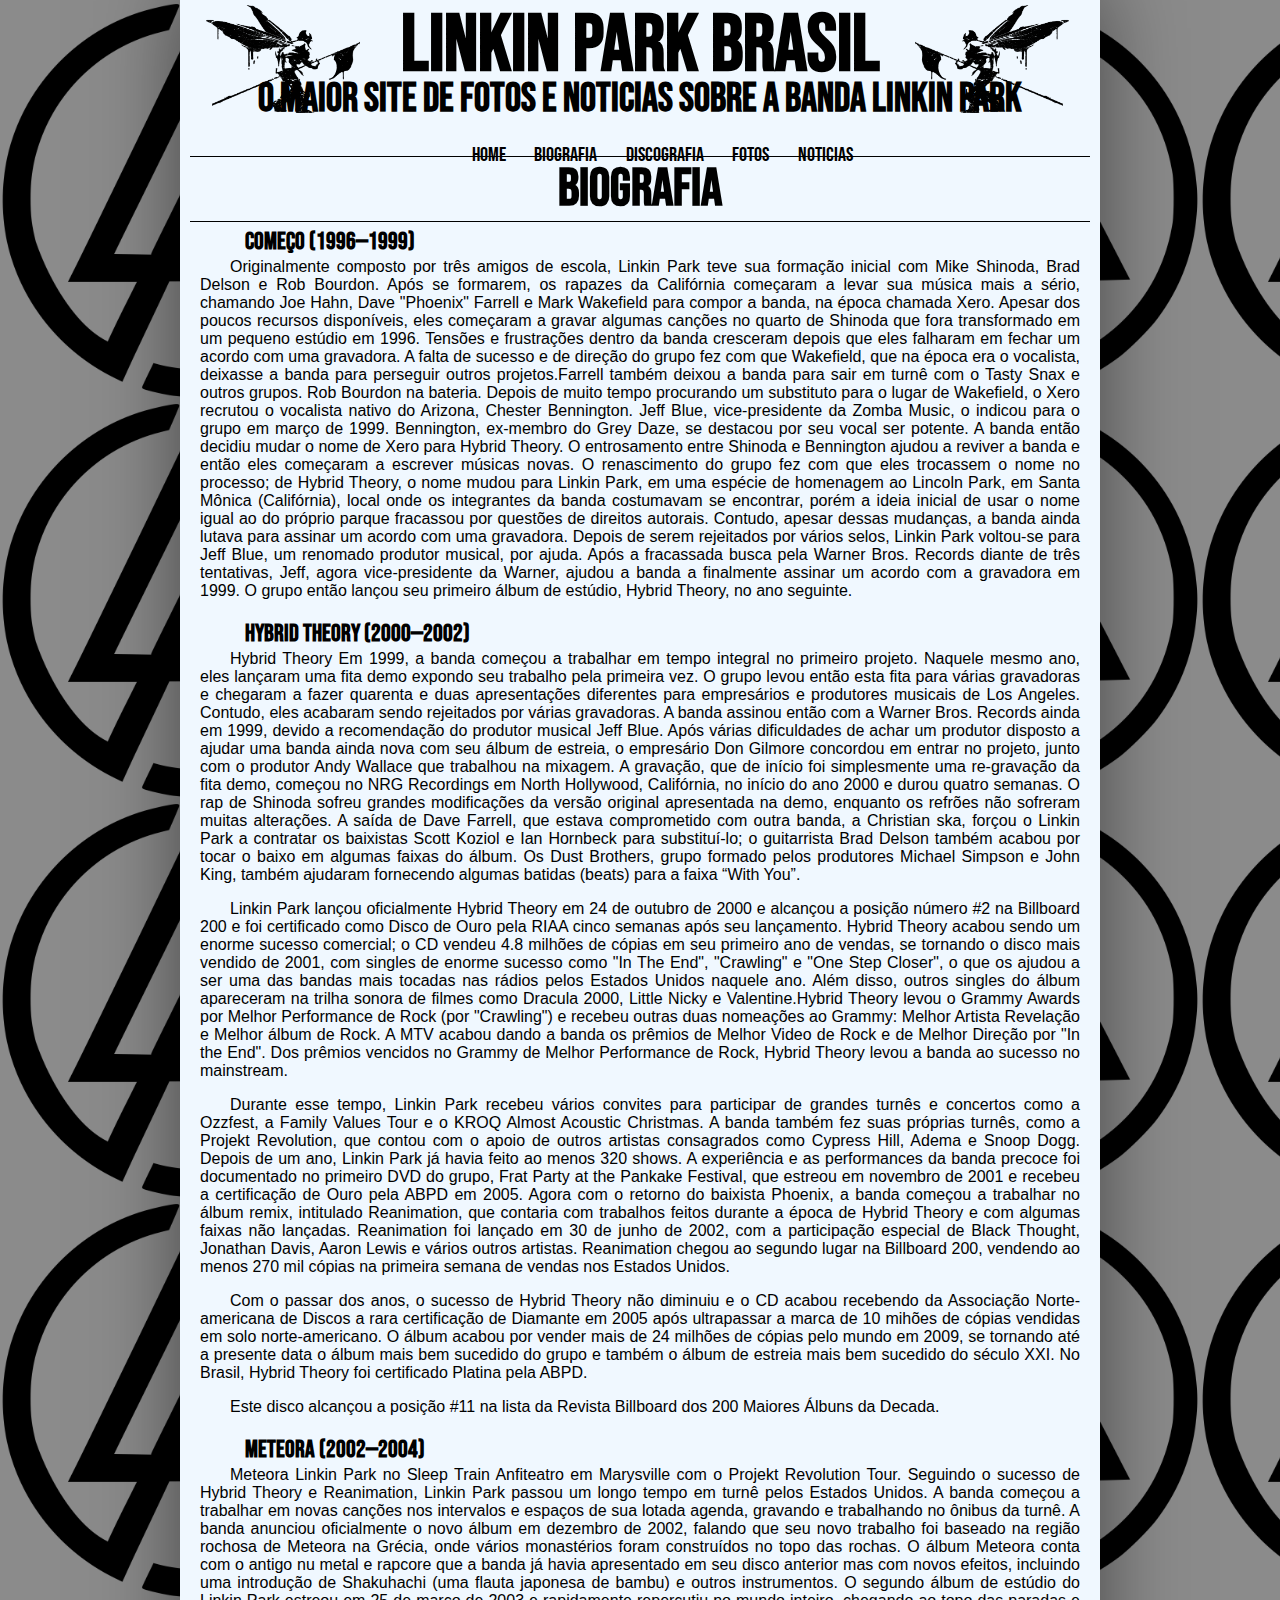
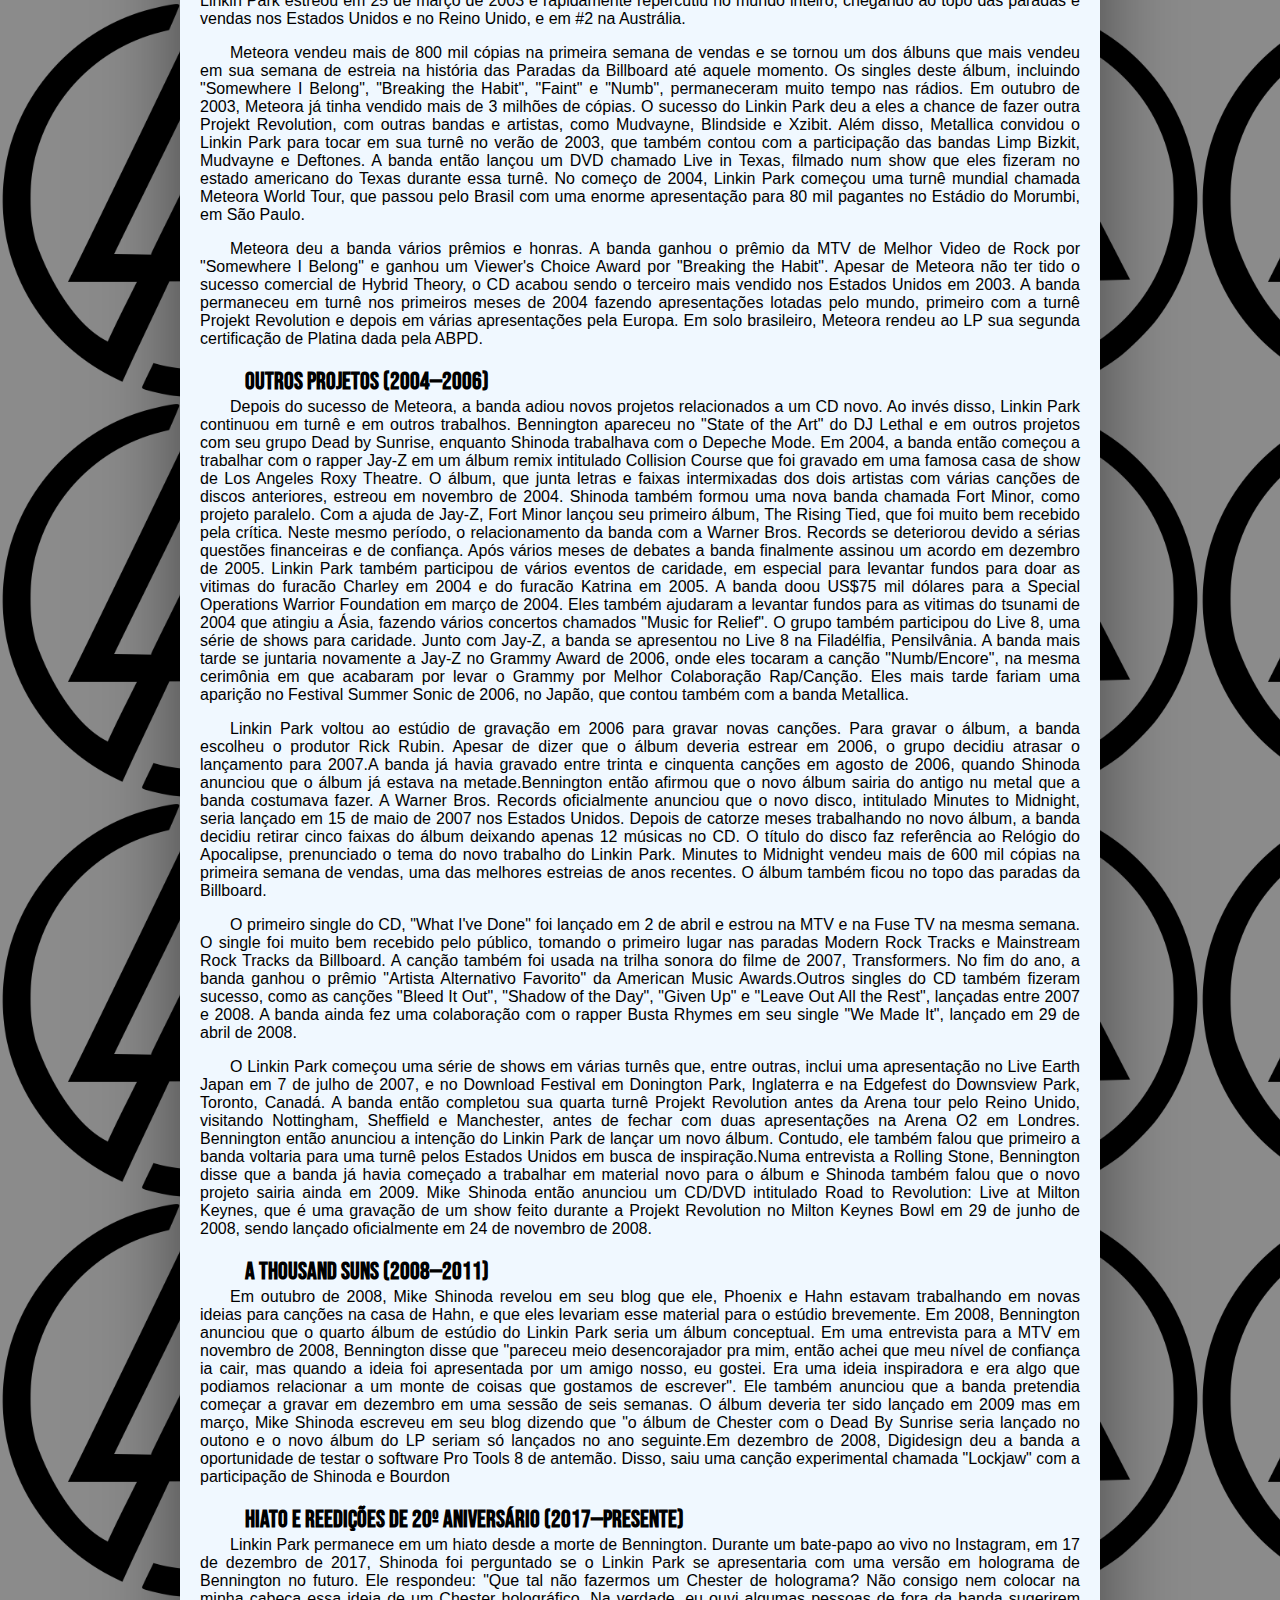
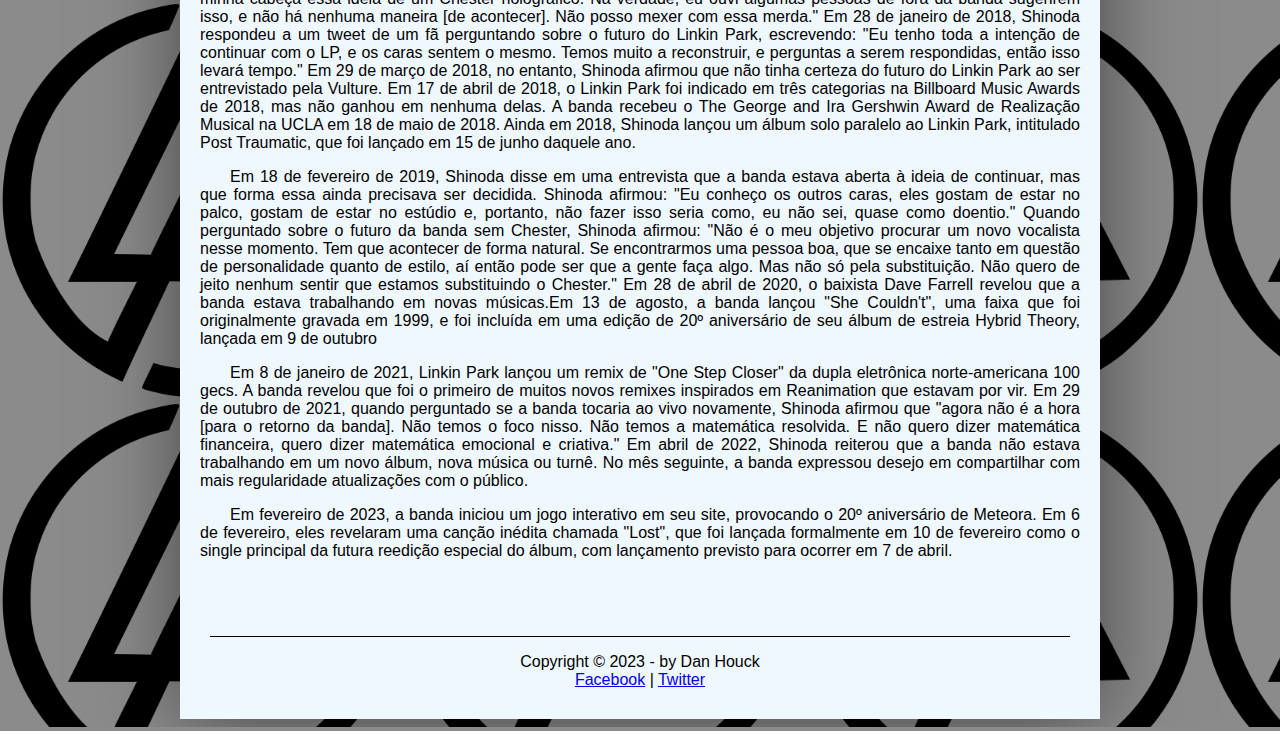
<file: biografia.html>
<!DOCTYPE html>
<html lang="pt-br">
<head>
    <meta charset="UTF-8">
    <meta name="author" content="Daniel Houck">
    <meta name="description" content="Site fictício sobre a banda Linkin Park, realizado após curso básico de HTML5 e CSS3 do Curso em vídeo.">
    <meta name="keywords" content="html, front-end, desenvolvimento, css">
    <title>Linkin Park Brasil</title>
    <link rel="stylesheet" type="text/css" href="estilo.css"/>
    <link rel="icon" href="imagens/logolp.png">
</head>
<body>
    
    <div id="interface">
        <header id="cabecalho">
    <h1>LINKIN PARK BRASIL</h1>
    <figure class="icone1">
        <img src="fotos/hybrid_1.png"/>
        
        </figure>
        <figure class="icone2">
            <img src="fotos/hybrid_2.png"/>
            
                </figure>
    <h2>O maior site de fotos e noticias sobre a banda Linkin park</h2>
    
    <nav id="menu">
        <ul>
    <li><a href="index.html">Home</a></li>
    <li><a href="biografia.html">Biografia</a></li>
    <li><a href="discografia.html">Discografia</a></li>
    <li><a href="fotos.html">Fotos</a></li>
    <li><a href="noticias.html">Noticias</a></li>
    </ul> 
    </nav>
    </header> 

    
    <h1>Biografia</h1>
    <header id="biografia">
    <article id="biografia">
    <h2>Começo (1996—1999)</h2>
        <p>Originalmente composto por três amigos de escola, Linkin Park teve sua formação inicial com Mike Shinoda, Brad Delson e Rob Bourdon. Após se formarem, os rapazes da Califórnia começaram a levar sua música mais a sério, chamando Joe Hahn, Dave "Phoenix" Farrell e Mark Wakefield para compor a banda, na época chamada Xero. Apesar dos poucos recursos disponíveis, eles começaram a gravar algumas canções no quarto de Shinoda que fora transformado em um pequeno estúdio em 1996. Tensões e frustrações dentro da banda cresceram depois que eles falharam em fechar um acordo com uma gravadora. A falta de sucesso e de direção do grupo fez com que Wakefield, que na época era o vocalista, deixasse a banda para perseguir outros projetos.Farrell também deixou a banda para sair em turnê com o Tasty Snax e outros grupos. Rob Bourdon na bateria. Depois de muito tempo procurando um substituto para o lugar de Wakefield, o Xero recrutou o vocalista nativo do Arizona, Chester Bennington. Jeff Blue, vice-presidente da Zomba Music, o indicou para o grupo em março de 1999. Bennington, ex-membro do Grey Daze, se destacou por seu vocal ser potente. A banda então decidiu mudar o nome de Xero para Hybrid Theory. O entrosamento entre Shinoda e Bennington ajudou a reviver a banda e então eles começaram a escrever músicas novas. O renascimento do grupo fez com que eles trocassem o nome no processo; de Hybrid Theory, o nome mudou para Linkin Park, em uma espécie de homenagem ao Lincoln Park, em Santa Mônica (Califórnia), local onde os integrantes da banda costumavam se encontrar, porém a ideia inicial de usar o nome igual ao do próprio parque fracassou por questões de direitos autorais. Contudo, apesar dessas mudanças, a banda ainda lutava para assinar um acordo com uma gravadora. Depois de serem rejeitados por vários selos, Linkin Park voltou-se para Jeff Blue, um renomado produtor musical, por ajuda. Após a fracassada busca pela Warner Bros. Records diante de três tentativas, Jeff, agora vice-presidente da Warner, ajudou a banda a finalmente assinar um acordo com a gravadora em 1999. O grupo então lançou seu primeiro álbum de estúdio, Hybrid Theory, no ano seguinte.</p></br>
        <h2>Hybrid Theory (2000—2002)</h2>
        <p>Hybrid Theory Em 1999, a banda começou a trabalhar em tempo integral no primeiro projeto. Naquele mesmo ano, eles lançaram uma fita demo expondo seu trabalho pela primeira vez. O grupo levou então esta fita para várias gravadoras e chegaram a fazer quarenta e duas apresentações diferentes para empresários e produtores musicais de Los Angeles. Contudo, eles acabaram sendo rejeitados por várias gravadoras. A banda assinou então com a Warner Bros. Records ainda em 1999, devido a recomendação do produtor musical Jeff Blue. Após várias dificuldades de achar um produtor disposto a ajudar uma banda ainda nova com seu álbum de estreia, o empresário Don Gilmore concordou em entrar no projeto, junto com o produtor Andy Wallace que trabalhou na mixagem. A gravação, que de início foi simplesmente uma re-gravação da fita demo, começou no NRG Recordings em North Hollywood, Califórnia, no início do ano 2000 e durou quatro semanas. O rap de Shinoda sofreu grandes modificações da versão original apresentada na demo, enquanto os refrões não sofreram muitas alterações. A saída de Dave Farrell, que estava comprometido com outra banda, a Christian ska, forçou o Linkin Park a contratar os baixistas Scott Koziol e Ian Hornbeck para substituí-lo; o guitarrista Brad Delson também acabou por tocar o baixo em algumas faixas do álbum. Os Dust Brothers, grupo formado pelos produtores Michael Simpson e John King, também ajudaram fornecendo algumas batidas (beats) para a faixa “With You”.
        <p>Linkin Park lançou oficialmente Hybrid Theory em 24 de outubro de 2000 e alcançou a posição número #2 na Billboard 200 e foi certificado como Disco de Ouro pela RIAA cinco semanas após seu lançamento. Hybrid Theory acabou sendo um enorme sucesso comercial; o CD vendeu 4.8 milhões de cópias em seu primeiro ano de vendas, se tornando o disco mais vendido de 2001, com singles de enorme sucesso como "In The End", "Crawling" e "One Step Closer", o que os ajudou a ser uma das bandas mais tocadas nas rádios pelos Estados Unidos naquele ano. Além disso, outros singles do álbum apareceram na trilha sonora de filmes como Dracula 2000, Little Nicky e Valentine.Hybrid Theory levou o Grammy Awards por Melhor Performance de Rock (por "Crawling") e recebeu outras duas nomeações ao Grammy: Melhor Artista Revelação e Melhor álbum de Rock. A MTV acabou dando a banda os prêmios de Melhor Video de Rock e de Melhor Direção por "In the End". Dos prêmios vencidos no Grammy de Melhor Performance de Rock, Hybrid Theory levou a banda ao sucesso no mainstream.</p>
        <p>Durante esse tempo, Linkin Park recebeu vários convites para participar de grandes turnês e concertos como a Ozzfest, a Family Values Tour e o KROQ Almost Acoustic Christmas. A banda também fez suas próprias turnês, como a Projekt Revolution, que contou com o apoio de outros artistas consagrados como Cypress Hill, Adema e Snoop Dogg. Depois de um ano, Linkin Park já havia feito ao menos 320 shows. A experiência e as performances da banda precoce foi documentado no primeiro DVD do grupo, Frat Party at the Pankake Festival, que estreou em novembro de 2001 e recebeu a certificação de Ouro pela ABPD em 2005. Agora com o retorno do baixista Phoenix, a banda começou a trabalhar no álbum remix, intitulado Reanimation, que contaria com trabalhos feitos durante a época de Hybrid Theory e com algumas faixas não lançadas. Reanimation foi lançado em 30 de junho de 2002, com a participação especial de Black Thought, Jonathan Davis, Aaron Lewis e vários outros artistas. Reanimation chegou ao segundo lugar na Billboard 200, vendendo ao menos 270 mil cópias na primeira semana de vendas nos Estados Unidos.</p>
        <p>Com o passar dos anos, o sucesso de Hybrid Theory não diminuiu e o CD acabou recebendo da Associação Norte-americana de Discos a rara certificação de Diamante em 2005 após ultrapassar a marca de 10 mihões de cópias vendidas em solo norte-americano. O álbum acabou por vender mais de 24 milhões de cópias pelo mundo em 2009, se tornando até a presente data o álbum mais bem sucedido do grupo e também o álbum de estreia mais bem sucedido do século XXI. No Brasil, Hybrid Theory foi certificado Platina pela ABPD.</p>
        <p>Este disco alcançou a posição #11 na lista da Revista Billboard dos 200 Maiores Álbuns da Decada.</p></br>
        <h2>Meteora (2002—2004)</h2>
        <p>Meteora Linkin Park no Sleep Train Anfiteatro em Marysville com o Projekt Revolution Tour. Seguindo o sucesso de Hybrid Theory e Reanimation, Linkin Park passou um longo tempo em turnê pelos Estados Unidos. A banda começou a trabalhar em novas canções nos intervalos e espaços de sua lotada agenda, gravando e trabalhando no ônibus da turnê. A banda anunciou oficialmente o novo álbum em dezembro de 2002, falando que seu novo trabalho foi baseado na região rochosa de Meteora na Grécia, onde vários monastérios foram construídos no topo das rochas. O álbum Meteora conta com o antigo nu metal e rapcore que a banda já havia apresentado em seu disco anterior mas com novos efeitos, incluindo uma introdução de Shakuhachi (uma flauta japonesa de bambu) e outros instrumentos. O segundo álbum de estúdio do Linkin Park estreou em 25 de março de 2003 e rapidamente repercutiu no mundo inteiro, chegando ao topo das paradas e vendas nos Estados Unidos e no Reino Unido, e em #2 na Austrália.
            <p>Meteora vendeu mais de 800 mil cópias na primeira semana de vendas e se tornou um dos álbuns que mais vendeu em sua semana de estreia na história das Paradas da Billboard até aquele momento. Os singles deste álbum, incluindo "Somewhere I Belong", "Breaking the Habit", "Faint" e "Numb", permaneceram muito tempo nas rádios. Em outubro de 2003, Meteora já tinha vendido mais de 3 milhões de cópias. O sucesso do Linkin Park deu a eles a chance de fazer outra Projekt Revolution, com outras bandas e artistas, como Mudvayne, Blindside e Xzibit. Além disso, Metallica convidou o Linkin Park para tocar em sua turnê no verão de 2003, que também contou com a participação das bandas Limp Bizkit, Mudvayne e Deftones. A banda então lançou um DVD chamado Live in Texas, filmado num show que eles fizeram no estado americano do Texas durante essa turnê. No começo de 2004, Linkin Park começou uma turnê mundial chamada Meteora World Tour, que passou pelo Brasil com uma enorme apresentação para 80 mil pagantes no Estádio do Morumbi, em São Paulo.</p>
            <p>Meteora deu a banda vários prêmios e honras. A banda ganhou o prêmio da MTV de Melhor Video de Rock por "Somewhere I Belong" e ganhou um Viewer's Choice Award por "Breaking the Habit". Apesar de Meteora não ter tido o sucesso comercial de Hybrid Theory, o CD acabou sendo o terceiro mais vendido nos Estados Unidos em 2003. A banda permaneceu em turnê nos primeiros meses de 2004 fazendo apresentações lotadas pelo mundo, primeiro com a turnê Projekt Revolution e depois em várias apresentações pela Europa. Em solo brasileiro, Meteora rendeu ao LP sua segunda certificação de Platina dada pela ABPD.</p><br>
            <h2>Outros projetos (2004—2006)</h2>
            <p>Depois do sucesso de Meteora, a banda adiou novos projetos relacionados a um CD novo. Ao invés disso, Linkin Park continuou em turnê e em outros trabalhos. Bennington apareceu no "State of the Art" do DJ Lethal e em outros projetos com seu grupo Dead by Sunrise, enquanto Shinoda trabalhava com o Depeche Mode. Em 2004, a banda então começou a trabalhar com o rapper Jay-Z em um álbum remix intitulado Collision Course que foi gravado em uma famosa casa de show de Los Angeles Roxy Theatre. O álbum, que junta letras e faixas intermixadas dos dois artistas com várias canções de discos anteriores, estreou em novembro de 2004. Shinoda também formou uma nova banda chamada Fort Minor, como projeto paralelo. Com a ajuda de Jay-Z, Fort Minor lançou seu primeiro álbum, The Rising Tied, que foi muito bem recebido pela crítica. Neste mesmo período, o relacionamento da banda com a Warner Bros. Records se deteriorou devido a sérias questões financeiras e de confiança. Após vários meses de debates a banda finalmente assinou um acordo em dezembro de 2005. Linkin Park também participou de vários eventos de caridade, em especial para levantar fundos para doar as vitimas do furacão Charley em 2004 e do furacão Katrina em 2005. A banda doou US$75 mil dólares para a Special Operations Warrior Foundation em março de 2004. Eles também ajudaram a levantar fundos para as vitimas do tsunami de 2004 que atingiu a Ásia, fazendo vários concertos chamados "Music for Relief". O grupo também participou do Live 8, uma série de shows para caridade. Junto com Jay-Z, a banda se apresentou no Live 8 na Filadélfia, Pensilvânia. A banda mais tarde se juntaria novamente a Jay-Z no Grammy Award de 2006, onde eles tocaram a canção "Numb/Encore", na mesma cerimônia em que acabaram por levar o Grammy por Melhor Colaboração Rap/Canção. Eles mais tarde fariam uma aparição no Festival Summer Sonic de 2006, no Japão, que contou também com a banda Metallica.</p>
            <p>Linkin Park voltou ao estúdio de gravação em 2006 para gravar novas canções. Para gravar o álbum, a banda escolheu o produtor Rick Rubin. Apesar de dizer que o álbum deveria estrear em 2006, o grupo decidiu atrasar o lançamento para 2007.A banda já havia gravado entre trinta e cinquenta canções em agosto de 2006, quando Shinoda anunciou que o álbum já estava na metade.Bennington então afirmou que o novo álbum sairia do antigo nu metal que a banda costumava fazer. A Warner Bros. Records oficialmente anunciou que o novo disco, intitulado Minutes to Midnight, seria lançado em 15 de maio de 2007 nos Estados Unidos. Depois de catorze meses trabalhando no novo álbum, a banda decidiu retirar cinco faixas do álbum deixando apenas 12 músicas no CD. O título do disco faz referência ao Relógio do Apocalipse, prenunciado o tema do novo trabalho do Linkin Park. Minutes to Midnight vendeu mais de 600 mil cópias na primeira semana de vendas, uma das melhores estreias de anos recentes. O álbum também ficou no topo das paradas da Billboard.</p>
            <p>O primeiro single do CD, "What I've Done" foi lançado em 2 de abril e estrou na MTV e na Fuse TV na mesma semana. O single foi muito bem recebido pelo público, tomando o primeiro lugar nas paradas Modern Rock Tracks e Mainstream Rock Tracks da Billboard. A canção também foi usada na trilha sonora do filme de 2007, Transformers. No fim do ano, a banda ganhou o prêmio "Artista Alternativo Favorito" da American Music Awards.Outros singles do CD também fizeram sucesso, como as canções "Bleed It Out", "Shadow of the Day", "Given Up" e "Leave Out All the Rest", lançadas entre 2007 e 2008. A banda ainda fez uma colaboração com o rapper Busta Rhymes em seu single "We Made It", lançado em 29 de abril de 2008. </p>
            <p>O Linkin Park começou uma série de shows em várias turnês que, entre outras, inclui uma apresentação no Live Earth Japan em 7 de julho de 2007, e no Download Festival em Donington Park, Inglaterra e na Edgefest do Downsview Park, Toronto, Canadá. A banda então completou sua quarta turnê Projekt Revolution antes da Arena tour pelo Reino Unido, visitando Nottingham, Sheffield e Manchester, antes de fechar com duas apresentações na Arena O2 em Londres. Bennington então anunciou a intenção do Linkin Park de lançar um novo álbum. Contudo, ele também falou que primeiro a banda voltaria para uma turnê pelos Estados Unidos em busca de inspiração.Numa entrevista a Rolling Stone, Bennington disse que a banda já havia começado a trabalhar em material novo para o álbum e Shinoda também falou que o novo projeto sairia ainda em 2009. Mike Shinoda então anunciou um CD/DVD intitulado Road to Revolution: Live at Milton Keynes, que é uma gravação de um show feito durante a Projekt Revolution no Milton Keynes Bowl em 29 de junho de 2008, sendo lançado oficialmente em 24 de novembro de 2008. </p><br>
            <h2>A Thousand Suns (2008—2011)</h2>
            <p>Em outubro de 2008, Mike Shinoda revelou em seu blog que ele, Phoenix e Hahn estavam trabalhando em novas ideias para canções na casa de Hahn, e que eles levariam esse material para o estúdio brevemente. Em 2008, Bennington anunciou que o quarto álbum de estúdio do Linkin Park seria um álbum conceptual. Em uma entrevista para a MTV em novembro de 2008, Bennington disse que "pareceu meio desencorajador pra mim, então achei que meu nível de confiança ia cair, mas quando a ideia foi apresentada por um amigo nosso, eu gostei. Era uma ideia inspiradora e era algo que podiamos relacionar a um monte de coisas que gostamos de escrever". Ele também anunciou que a banda pretendia começar a gravar em dezembro em uma sessão de seis semanas. O álbum deveria ter sido lançado em 2009 mas em março, Mike Shinoda escreveu em seu blog dizendo que "o álbum de Chester com o Dead By Sunrise seria lançado no outono e o novo álbum do LP seriam só lançados no ano seguinte.Em dezembro de 2008, Digidesign deu a banda a oportunidade de testar o software Pro Tools 8 de antemão. Disso, saiu uma canção experimental chamada "Lockjaw" com a participação de Shinoda e Bourdon
            </p><br>
            <h2>Hiato e reedições de 20º aniversário (2017—presente)</h2>
            <p> Linkin Park permanece em um hiato desde a morte de Bennington. Durante um bate-papo ao vivo no Instagram, em 17 de dezembro de 2017, Shinoda foi perguntado se o Linkin Park se apresentaria com uma versão em holograma de Bennington no futuro. Ele respondeu: "Que tal não fazermos um Chester de holograma? Não consigo nem colocar na minha cabeça essa ideia de um Chester holográfico. Na verdade, eu ouvi algumas pessoas de fora da banda sugerirem isso, e não há nenhuma maneira [de acontecer]. Não posso mexer com essa merda."
                Em 28 de janeiro de 2018, Shinoda respondeu a um tweet de um fã perguntando sobre o futuro do Linkin Park, escrevendo: "Eu tenho toda a intenção de continuar com o LP, e os caras sentem o mesmo. Temos muito a reconstruir, e perguntas a serem respondidas, então isso levará tempo." Em 29 de março de 2018, no entanto, Shinoda afirmou que não tinha certeza do futuro do Linkin Park ao ser entrevistado pela Vulture.
                Em 17 de abril de 2018, o Linkin Park foi indicado em três categorias na Billboard Music Awards de 2018, mas não ganhou em nenhuma delas. A banda recebeu o The George and Ira Gershwin Award de Realização Musical na UCLA em 18 de maio de 2018. Ainda em 2018, Shinoda lançou um álbum solo paralelo ao Linkin Park, intitulado Post Traumatic, que foi lançado em 15 de junho daquele ano.
            </p>
            <p>Em 18 de fevereiro de 2019, Shinoda disse em uma entrevista que a banda estava aberta à ideia de continuar, mas que forma essa ainda precisava ser decidida. Shinoda afirmou: "Eu conheço os outros caras, eles gostam de estar no palco, gostam de estar no estúdio e, portanto, não fazer isso seria como, eu não sei, quase como doentio." Quando perguntado sobre o futuro da banda sem Chester, Shinoda afirmou: "Não é o meu objetivo procurar um novo vocalista nesse momento. Tem que acontecer de forma natural. Se encontrarmos uma pessoa boa, que se encaixe tanto em questão de personalidade quanto de estilo, aí então pode ser que a gente faça algo. Mas não só pela substituição. Não quero de jeito nenhum sentir que estamos substituindo o Chester."

                Em 28 de abril de 2020, o baixista Dave Farrell revelou que a banda estava trabalhando em novas músicas.Em 13 de agosto, a banda lançou "She Couldn't", uma faixa que foi originalmente gravada em 1999, e foi incluída em uma edição de 20º aniversário de seu álbum de estreia Hybrid Theory, lançada em 9 de outubro
            </p>
            <p>Em 8 de janeiro de 2021, Linkin Park lançou um remix de "One Step Closer" da dupla eletrônica norte-americana 100 gecs. A banda revelou que foi o primeiro de muitos novos remixes inspirados em Reanimation que estavam por vir.
                Em 29 de outubro de 2021, quando perguntado se a banda tocaria ao vivo novamente, Shinoda afirmou que "agora não é a hora [para o retorno da banda]. Não temos o foco nisso. Não temos a matemática resolvida. E não quero dizer matemática financeira, quero dizer matemática emocional e criativa." Em abril de 2022, Shinoda reiterou que a banda não estava trabalhando em um novo álbum, nova música ou turnê. No mês seguinte, a banda expressou desejo em compartilhar com mais regularidade atualizações com o público.</p>
                <p>Em fevereiro de 2023, a banda iniciou um jogo interativo em seu site, provocando o 20º aniversário de Meteora. Em 6 de fevereiro, eles revelaram uma canção inédita chamada "Lost", que foi lançada formalmente em 10 de fevereiro como o single principal da futura reedição especial do álbum, com lançamento previsto para ocorrer em 7 de abril.</p>

    </article>
</header>

    <footer id="rodape">
        <p>Copyright &copy; 2023 - by Dan Houck<br/>
        <a href="https://pt-br.facebook.com/" target="_blank">Facebook</a> | 
            <a href="https://twitter.com/login?lang=pt" target="_blank">Twitter</a></p>
        </footer>
        </div>
</body>
</html>
</file>
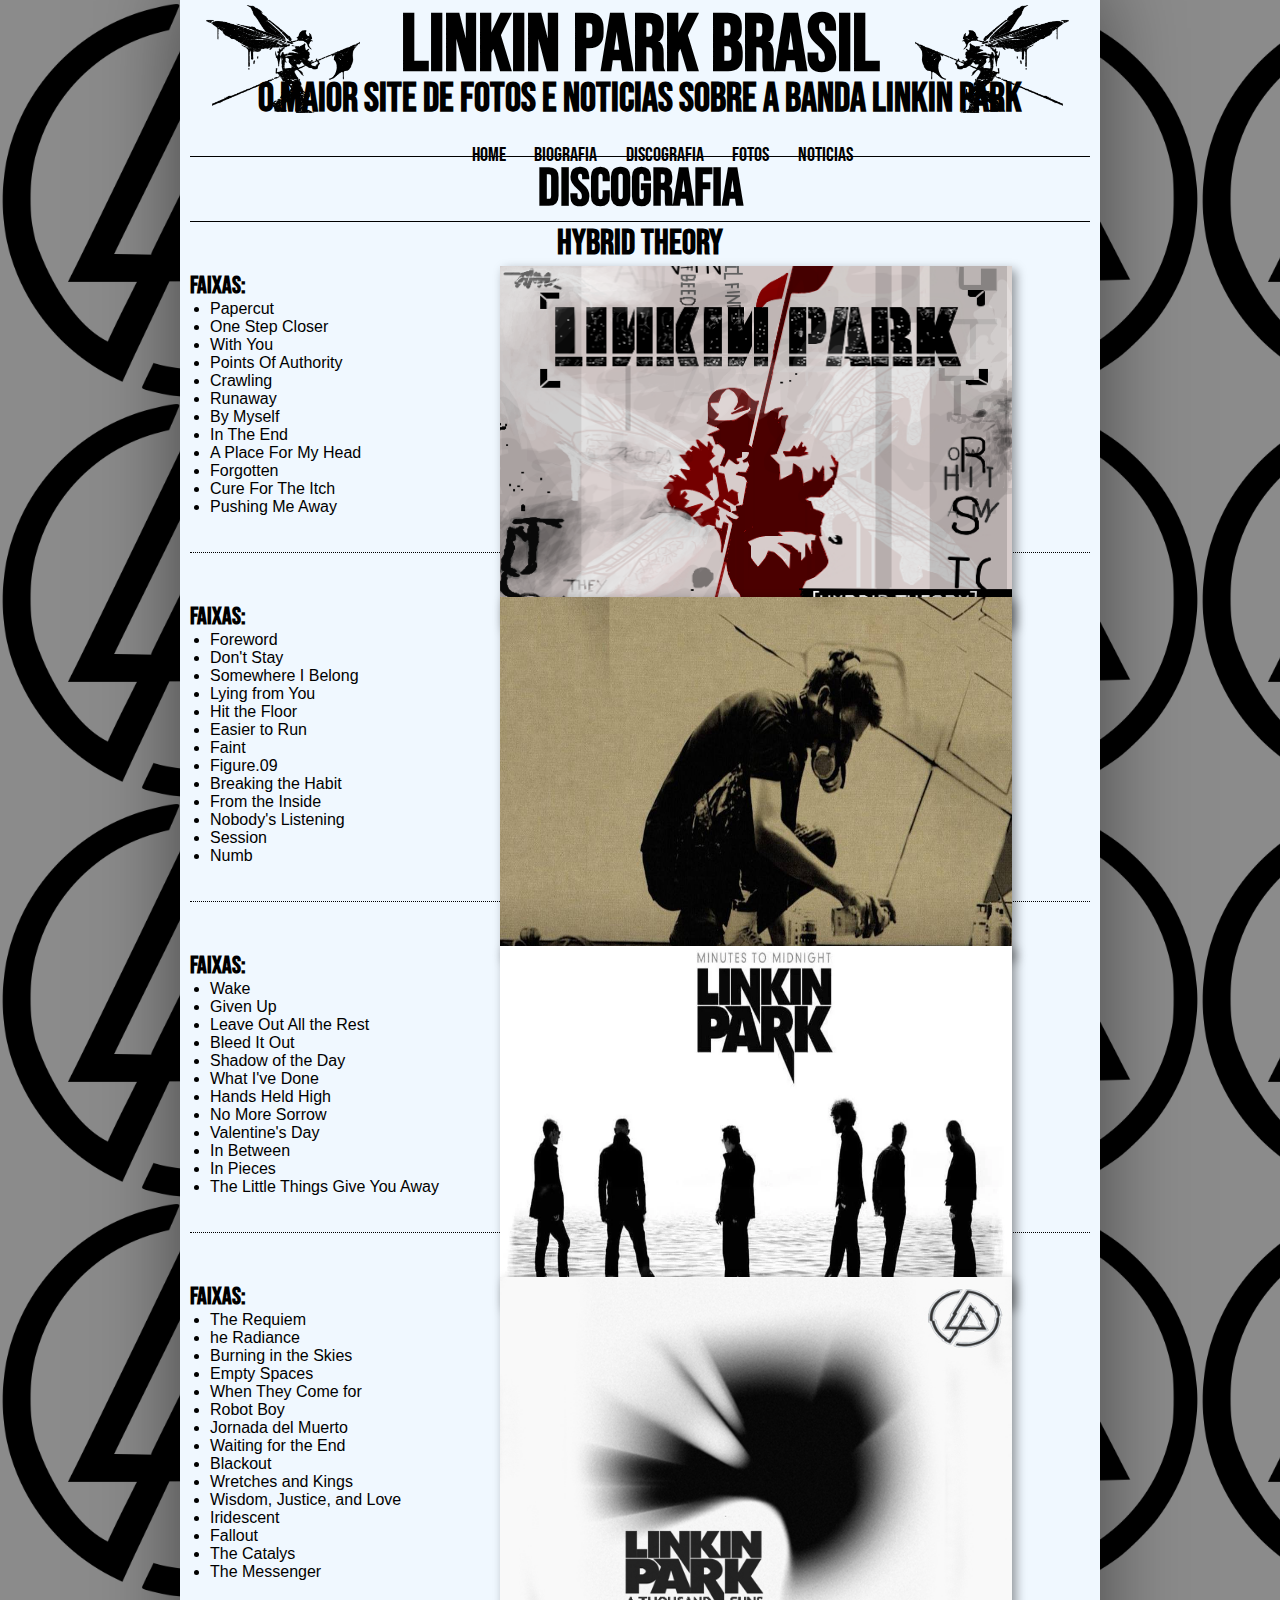
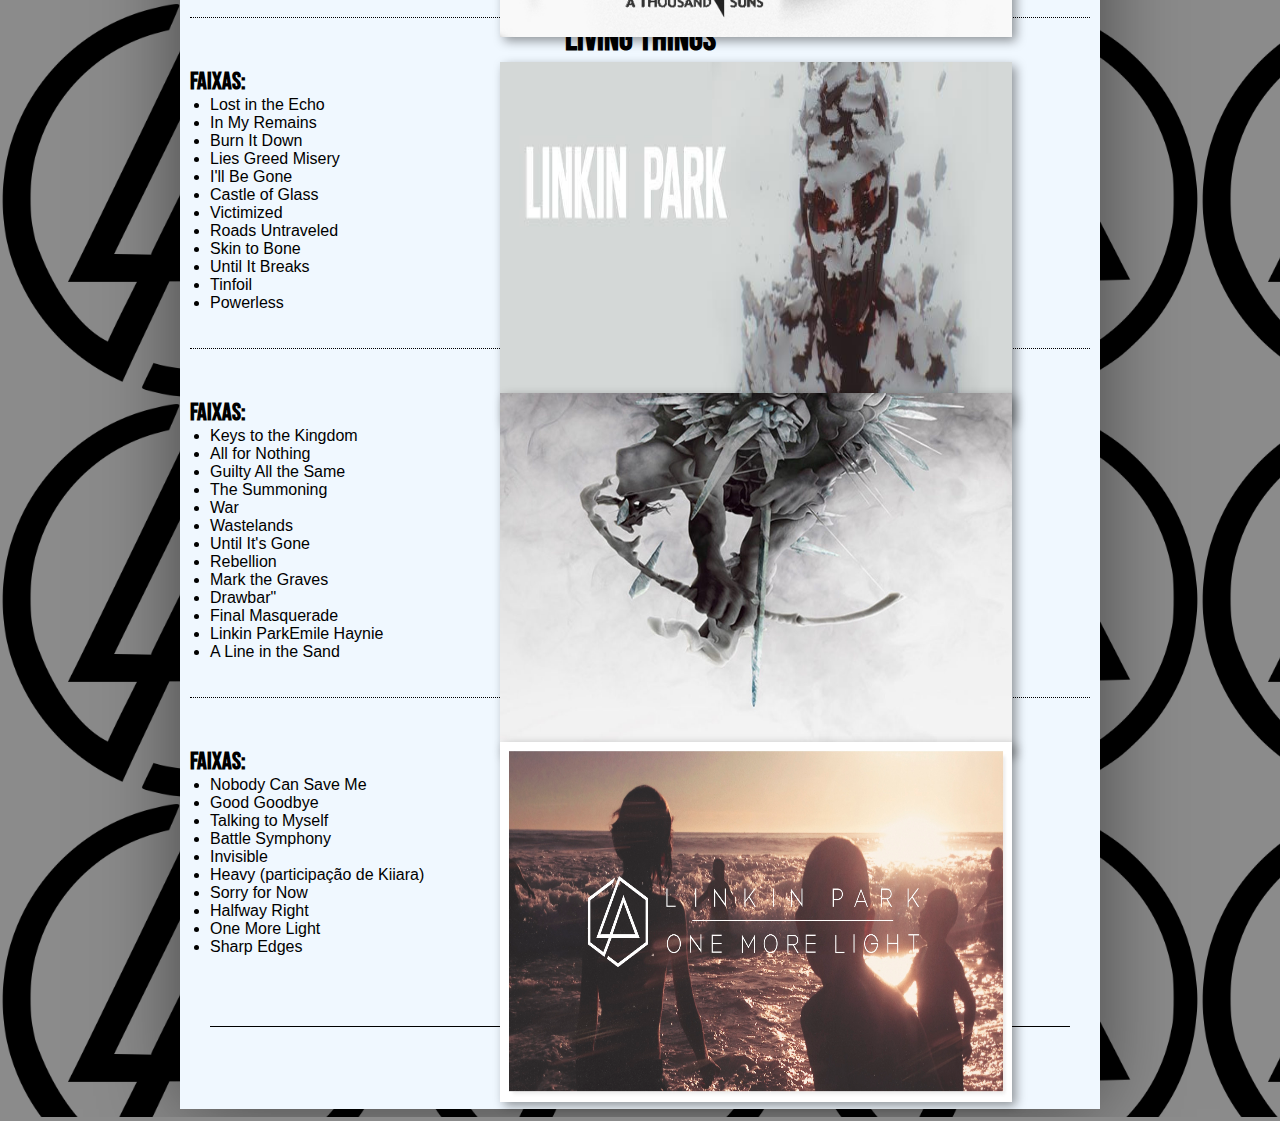
<file: discografia.html>
<!DOCTYPE html>
<html lang="pt-br">
<head>
    <meta charset="UTF-8">
    <meta name="author" content="Daniel Houck">
    <meta name="description" content="Site fictício sobre a banda Linkin Park, realizado após curso básico de HTML5 e CSS3 do Curso em vídeo.">
    <meta name="keywords" content="html, front-end, desenvolvimento, css">
    <title>Linkin Park Brasil</title>
    <link rel="stylesheet" type="text/css" href="estilo.css"/>
    <link rel="icon" href="imagens/logolp.png">
</head>
<body>
    <div id="interface">
        <header id="cabecalho">
    <h1>LINKIN PARK BRASIL</h1>
    <figure class="icone1">
        <img src="fotos/hybrid_1.png"/>
        </figure>
    <figure class="icone2">
<img src="fotos/hybrid_2.png"/>
    </figure>

    <h2>O maior site de fotos e noticias sobre a banda Linkin park</h2>
    
    <nav id="menu">
        <ul>
    <li><a href="index.html">Home</a></li>
    <li><a href="biografia.html">Biografia</a></li>
    <li><a href="discografia.html">Discografia</a></li>
    <li><a href="fotos.html">Fotos</a></li>
    <li><a href="noticias.html">Noticias</a></li>
    </ul> 
    </nav>
    </header>
    <h1>Discografia</h1>
    <header id="discografia">
       
<h1>Hybrid Theory</h1>
<figure class="capa"> 
    <img src="fotos/lpht.png"/>
</figure>
<h2>Faixas:</h2>
<ul>
    <li>Papercut </li>
    <li>One Step Closer </li>
    <li>With You </li>
    <li>Points Of Authority </li>
    <li>Crawling </li>
    <li>Runaway </li>
    <li>By Myself </li>
    <li>In The End </li>
    <li>A Place For My Head </li>
    <li>Forgotten </li>
    <li>Cure For The Itch </li>
    <li>Pushing Me Away</li>
</ul>
<header id="biografia01">
<h1>Meteora</h1>
<figure class="capa">
    <img src="fotos/meteora.jpg"/>
</figure>
<h2>Faixas:</h2>
<ul>
<li>Foreword</li>
<li>Don't Stay</li>
<li>Somewhere I Belong</li>
<li>Lying from You</li>
<li>Hit the Floor</li>
<li>Easier to Run</li>
<li>Faint</li>
<li>Figure.09</li>
<li>Breaking the Habit</li>
<li>From the Inside</li>
<li>Nobody's Listening</li>
<li>Session</li>
<li>Numb</li>
</ul>
<h1>Minutes to Midnight</h1>
<figure class="capa">
    <img src="fotos/minutes.webp"/>
</figure>
<h2>Faixas:</h2>
<ul>
    <li>Wake</li>
    <li>Given Up</li>
    <li>Leave Out All the Rest</li>
    <li>Bleed It Out</li>
    <li>Shadow of the Day</li>
    <li>What I've Done</li>
    <li>Hands Held High</li>
    <li>No More Sorrow</li>
    <li>Valentine's Day</li>
    <li>In Between</li>
    <li>In Pieces</li>
    <li>The Little Things Give You Away</li>
</ul>
<h1>A Thousand Suns</h1>
<figure class="capa">
    <img src="fotos/thousand.jpg"/>
</figure>
<h2>Faixas:</h2>
<ul>
<li>The Requiem</li>
<li>he Radiance</li>
<li>Burning in the Skies</li>
<li>Empty Spaces</li>
<li>When They Come for</li>
<li>Robot Boy</li>
<li>Jornada del Muerto</li>
<li>Waiting for the End</li>
<li>Blackout</li>
<li>Wretches and Kings</li>
<li>Wisdom, Justice, and Love</li>
<li>Iridescent</li>
<li>Fallout</li>
<li>The Catalys</li>
<li>The Messenger</li>
</ul>

<h1>Living Things</h1>
<figure class="capa">
    <img src="fotos/living.jpg"/>
</figure>
<h2>Faixas:</h2>
<ul>
<li>Lost in the Echo</li>
<li>In My Remains</li>
<li>Burn It Down</li>
<li>Lies Greed Misery</li>
<li>I'll Be Gone</li>
<li>Castle of Glass</li>
<li>Victimized</li>
<li>Roads Untraveled</li>
<li>Skin to Bone</li>
<li>Until It Breaks</li>
<li>Tinfoil</li>
<li>Powerless</li>
</ul>

<h1>The Hunting Party</h1>
<figure class="capa">
    <img src="fotos/hunting.jpg"/>
</figure>
<h2>Faixas:</h2>
<ul>
<li>Keys to the Kingdom</li>
<li>All for Nothing</li>
<li>Guilty All the Same</li>
<li>The Summoning</li>
<li>War</li>
<li>Wastelands</li>
<li>Until It's Gone</li>
<li>Rebellion</li>
<li>Mark the Graves</li>
<li>Drawbar"</li>
<li>Final Masquerade	</li>
<li>Linkin ParkEmile Haynie</li>
<li>A Line in the Sand	</li> 
</ul>
<h1>One More Light</h1>
<figure class="capa">
    <img src="fotos/onemore.jpg"/>
</figure>
<h2>Faixas:</h2>
<ul>
    <li>Nobody Can Save Me</li>
    <li>Good Goodbye</li>
    <li>Talking to Myself</li>
    <li>Battle Symphony</li>
    <li>Invisible</li>
    <li>Heavy (participação de Kiiara)</li>
    <li>Sorry for Now</li>
    <li>Halfway Right</li>
    <li>One More Light</li>
    <li>Sharp Edges</li>
</ul>
</header>
</header>
    <footer id="rodape">
        <p>Copyright &copy; 2023 - by Dan Houck<br/>
        <a href="https://pt-br.facebook.com/" target="_blank">Facebook</a> | 
            <a href="https://twitter.com/login?lang=pt" target="_blank">Twitter</a></p>
        </footer>
        </div>
</body>
</html>
</file>
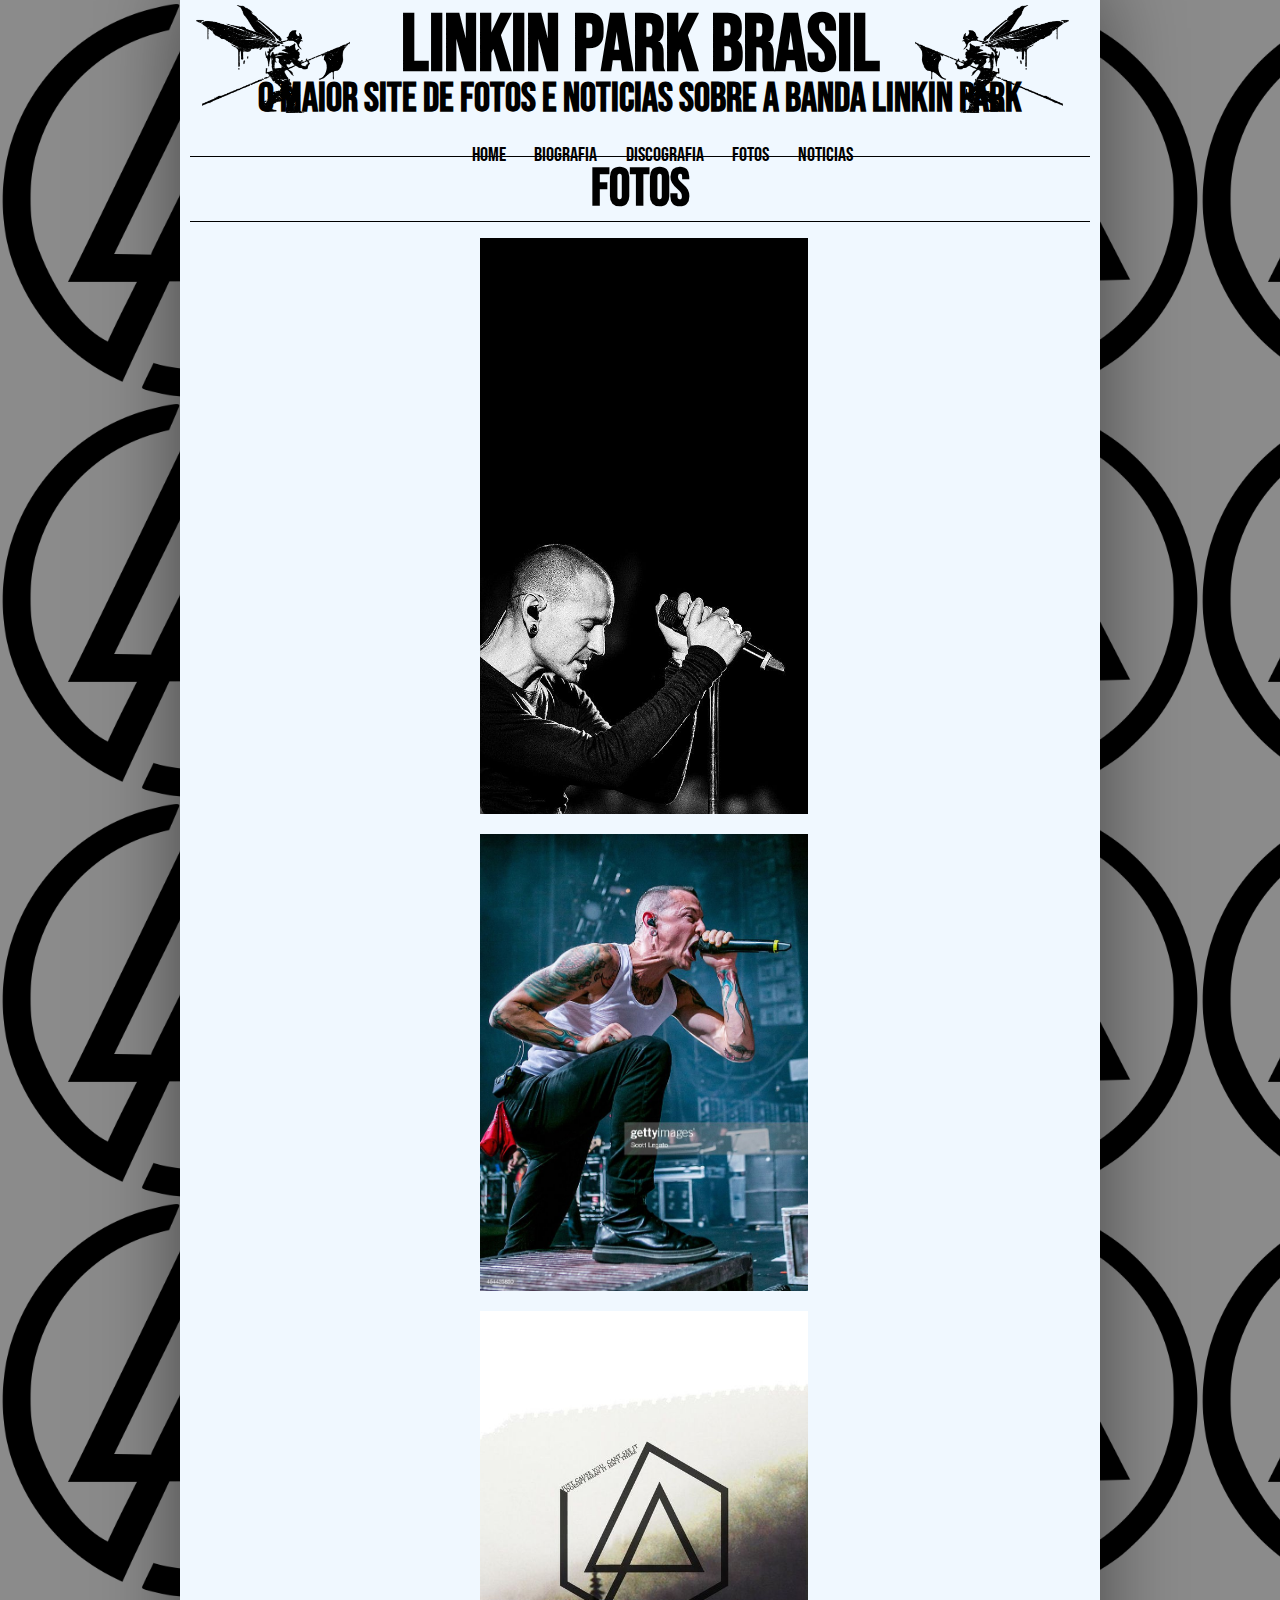
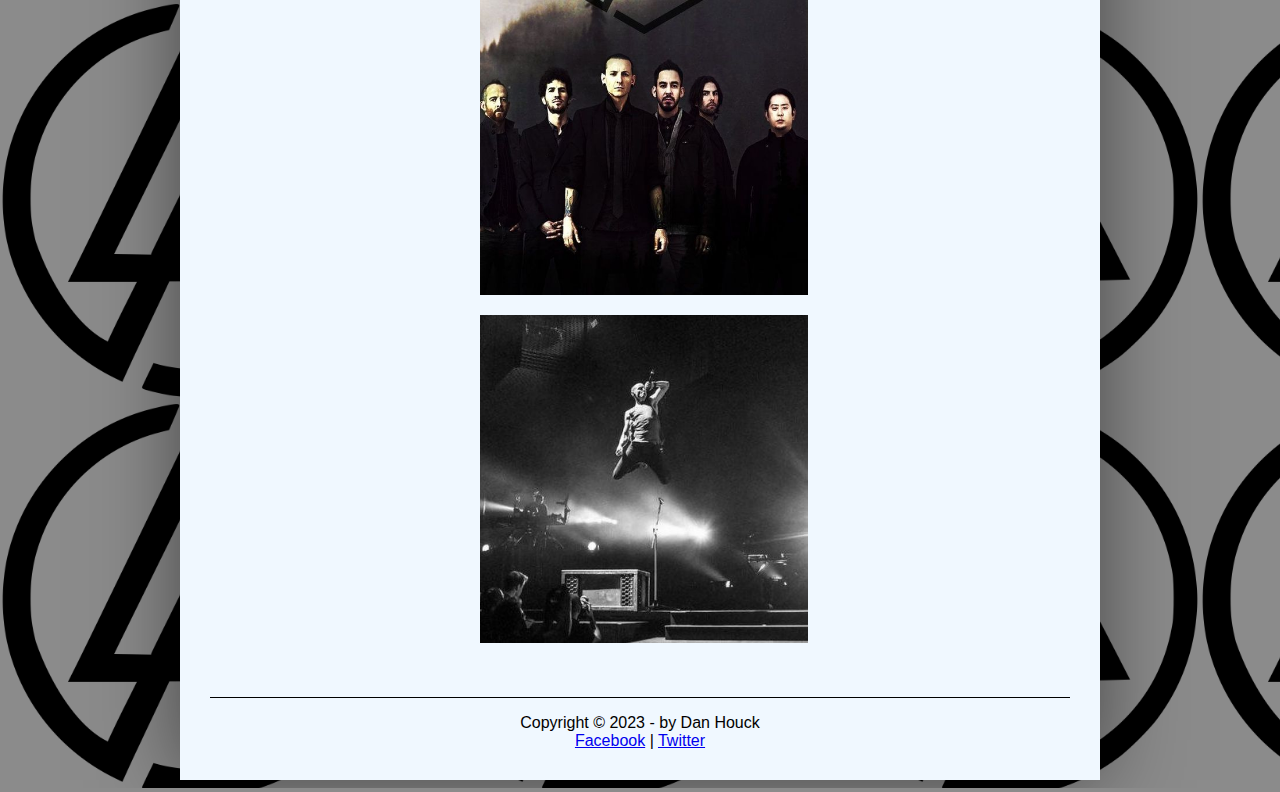
<file: fotos.html>
<!DOCTYPE html>
<html lang="pt-br">
<head>
    <meta charset="UTF-8">
    <meta name="author" content="Daniel Houck">
    <meta name="description" content="Site fictício sobre a banda Linkin Park, realizado após curso básico de HTML5 e CSS3 do Curso em vídeo.">
    <meta name="keywords" content="html, front-end, desenvolvimento, css">
    <title>Linkin Park Brasil</title>
    <link rel="stylesheet" type="text/css" href="estilo.css"/>
    <link rel="icon" href="imagens/logolp.png">
</head>
<body>
    <div id="interface">
        <header id="cabecalho">
    <h1>LINKIN PARK BRASIL</h1>
    <figure class="icone1">
        <img src="fotos/hybrid_1.png"/>
        </figure>
    <figure class="icone3">
<img src="fotos/hybrid_2.png"/>
    </figure>

    <h2>O maior site de fotos e noticias sobre a banda Linkin park</h2>
    
    <nav id="menu">
        
        <ul>
    <li><a href="index.html">Home</a></li>
    <li><a href="biografia.html">Biografia</a></li>
    <li><a href="discografia.html">Discografia</a></li>
    <li><a href="fotos.html">Fotos</a></li>
    <li><a href="noticias.html">Noticias</a></li>
    </ul> 
    </nav>
    </header>
    <h1>Fotos</h1>
    <header id="fotos">
    </header>
    <figure class="fotos">
<img src="fotos/foto1.jpg"/>
    </figure>

    <figure class="fotos">
        <img src="fotos/foto2.jpg"/>
            </figure>

            <figure class="fotos">
                <img src="fotos/foto3.jpg"/>
                    </figure>

                    <figure class="fotos">
                        <img src="fotos/foto4.jpg"/>
                            </figure>

                            

    <footer id="rodape">
        <p>Copyright &copy; 2023 - by Dan Houck<br/>
        <a href="https://pt-br.facebook.com/" target="_blank">Facebook</a> | 
            <a href="https://twitter.com/login?lang=pt" target="_blank">Twitter</a></p>
        </footer>
        </div>
</body>
</html>
</file>
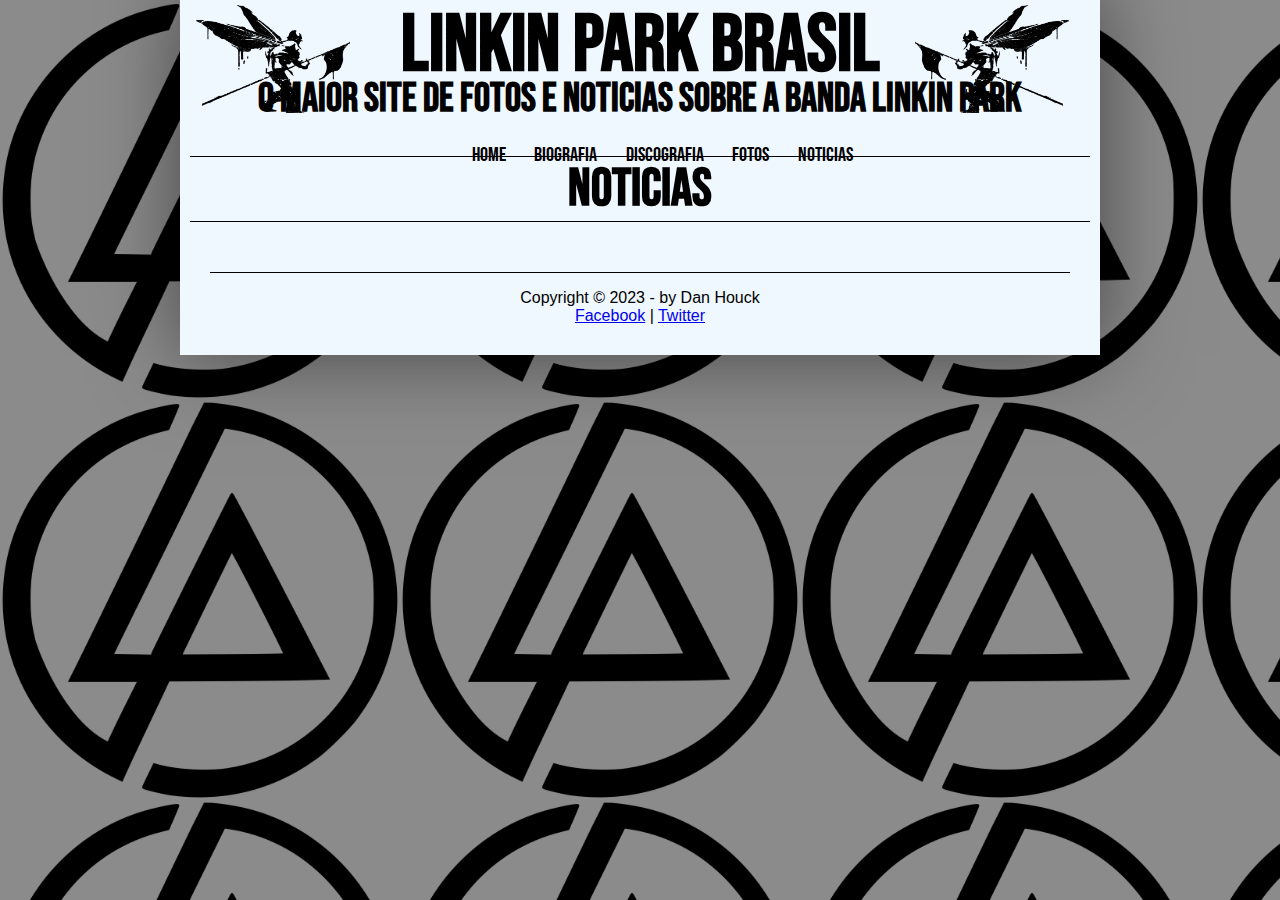
<file: noticias.html>
<!DOCTYPE html>
<html lang="pt-br">
<head>
    <meta charset="UTF-8">
    <meta name="author" content="Daniel Houck">
    <meta name="description" content="Site fictício sobre a banda Linkin Park, realizado após curso básico de HTML5 e CSS3 do Curso em vídeo.">
    <meta name="keywords" content="html, front-end, desenvolvimento, css">
    <title>Linkin Park Brasil</title>
    <link rel="stylesheet" type="text/css" href="estilo.css"/>
    <link rel="icon" href="imagens/logolp.png">
</head>
<body>
    <div id="interface">
        <header id="cabecalho">
    <h1>LINKIN PARK BRASIL</h1>
    <figure class="icone1">
        <img src="fotos/hybrid_1.png"/>
        
        </figure>
        <figure class="icone3">
            <img src="fotos/hybrid_2.png"/>
            
                </figure>
    <h2>O maior site de fotos e noticias sobre a banda Linkin park</h2>
    
    <nav id="menu">
        
        <ul>
    <li><a href="index.html">Home</a></li>
    <li><a href="biografia.html">Biografia</a></li>
    <li><a href="discografia.html">Discografia</a></li>
    <li><a href="fotos.html">Fotos</a></li>
    <li><a href="noticias.html">Noticias</a></li>
    
    </ul> 
    
    
    </nav>
    </header>
    <h1>Noticias</h1>
    <header id="noticias">

    </header>
    <footer id="rodape">
        <p>Copyright &copy; 2023 - by Dan Houck<br/>
        <a href="https://pt-br.facebook.com/" target="_blank">Facebook</a> | 
            <a href="https://twitter.com/login?lang=pt" target="_blank">Twitter</a></p>
        </footer>
        </div>
</body>
</html>
</file>
<file: estilo.css>
@charset "UTF-8";
@font-face {   
        font-family: 'fontelogo';
        src:url("fontes/BebasNeue-Regular.ttf");
    }
    body {
        background-color: rgb(139, 139, 139);
        background-image: url("imagens/logolp.png");
        background-size: 400px;
        font-family: 'fonteogo', sans-serif;
        
    }
    body h1{
        font-family: 'fontelogo',sans-serif;
        text-align: center;
        font-size: 40pt;
      margin: 0;
    }
    body h2{
        font-family:'fontelogo', sans-serif;
    }
    div#interface {
        background-color: aliceblue;
        width: 900px;
        margin: -20px auto 0px auto;
        box-shadow: 0px 0px 80px rgba(0,0,0,.5);
        padding: 10px ;
    }

    header#biografia {
        border-top: 1px #000000 solid;
        padding: 5px;
    }
    
header#fotos {
    border-top: 1px #000000 solid;
}

header#noticias {
    border-top: 1px #000000 solid;
}

    header#discografia{
        border-top: 1px #000000 solid;
    }
    header#discografia h1{
        font-size: 35px;
    }
    header#discografia h2 {
        display: block;
        position: relative;
        padding: 0;
        margin-top: -10px;
    }
    header#discografia ul {
        display: block;
        position: relative;
        padding: 20px;
        margin-top: -40px;
    }

    header#biografia01 h1 {
        border-top: 1px #000000 dotted;

    }
    
    header#cabecalho {
        border-bottom: 1px #000000 solid;
    }
     header#cabecalho h1{
        color: rgb(0, 0, 0);
        text-align: center;
        font-family: 'fontelogo', sans-serif;
        font-size: 60pt;
        margin-top: 0px;
        margin-bottom:-35px;
     }
     header#cabecalho h2 {
        color: rgb(0, 0, 0);
        text-align: center;
        font-family: 'fontelogo', sans-serif;
        font-size: 30pt;
        margin-top: 0px;
     }
     nav#menu a {
        color:#000000;
        text-decoration: none;
    }
     nav#menu {
        display: block;
     }
    nav#menu ul {
        list-style: none;
        text-transform: uppercase;
        position: absolute;
        top: 115px;
        left: 420px;
    }
    nav#menu li {
        text-align: center;
        font-size: 15pt;
        font-family: 'fontelogo',sans-serif;
        display: inline-block;
        padding: 10px;
        margin: 2px;
        transition: background-color .5s;
    }
    nav#menu li:hover {
        text-decoration: underline;
    }

    article#biografia {
        font-family: Arial, sans-serif;
        text-indent: 30px;
        text-align: justify;
        margin-bottom: 0px;
        padding: 5px;
        margin-top: 10px;
    }
    article#biografia h2{
        text-align: left;
        left: 230px;
        position: absolute;
        margin-top: -30px;
        padding: 15px;
        text-indent: 0px;
    }


footer#rodape {
    clear: both;
    border-top: 1px solid #000000;
    margin: 20px;
    margin-top: 50px;
}

footer#rodape p{
    text-align: center;
}


footer#rodape {
	clear: both;
	border-top: 1px solid #000000;
}

footer#rodape p {
	text-align: center;
}

video#lost {
    display: block;
    position: relative;
    left: 200px;
    width: 450px;
    top: -20px;
    padding: 0;
    margin: 5px;
}

header#noticia01 h2 {
    text-align: center;
}

header#noticia01 p {
    display: block;
    position: relative;
    padding: 1px;
    top: -20px;
}

figure.capa img {
    width: 40%;
    height: 40%;
position: absolute;
margin-top: -15px;
left: 500px;
box-shadow: 4px 4px 10px rgba(0,0,0,.4);

}

figure.icone1 img{
    position: absolute;
    height: 12%;
    width: 12%;
    left: 915px;
    top: 5px;
}

figure.icone2 img{
    position: absolute;
    height: 12%;
    width: 12%;
    right: 920px;
    top: 5px;
}
figure.icone3 img{
    position: absolute;
    height: 12%;
    width: 12%;
    right: 930px;
    top: 5px;
}

figure.fotos img{
    position: relative;
    height: 40%;
    width: 40%;
    left: 250px;

}

figure.fotos1 img {
    display: block;
    position: absolute;
    height: 40%;
    width: 20%;
    left: 230px;
    margin-top: -2023px;
   
}
</file>
